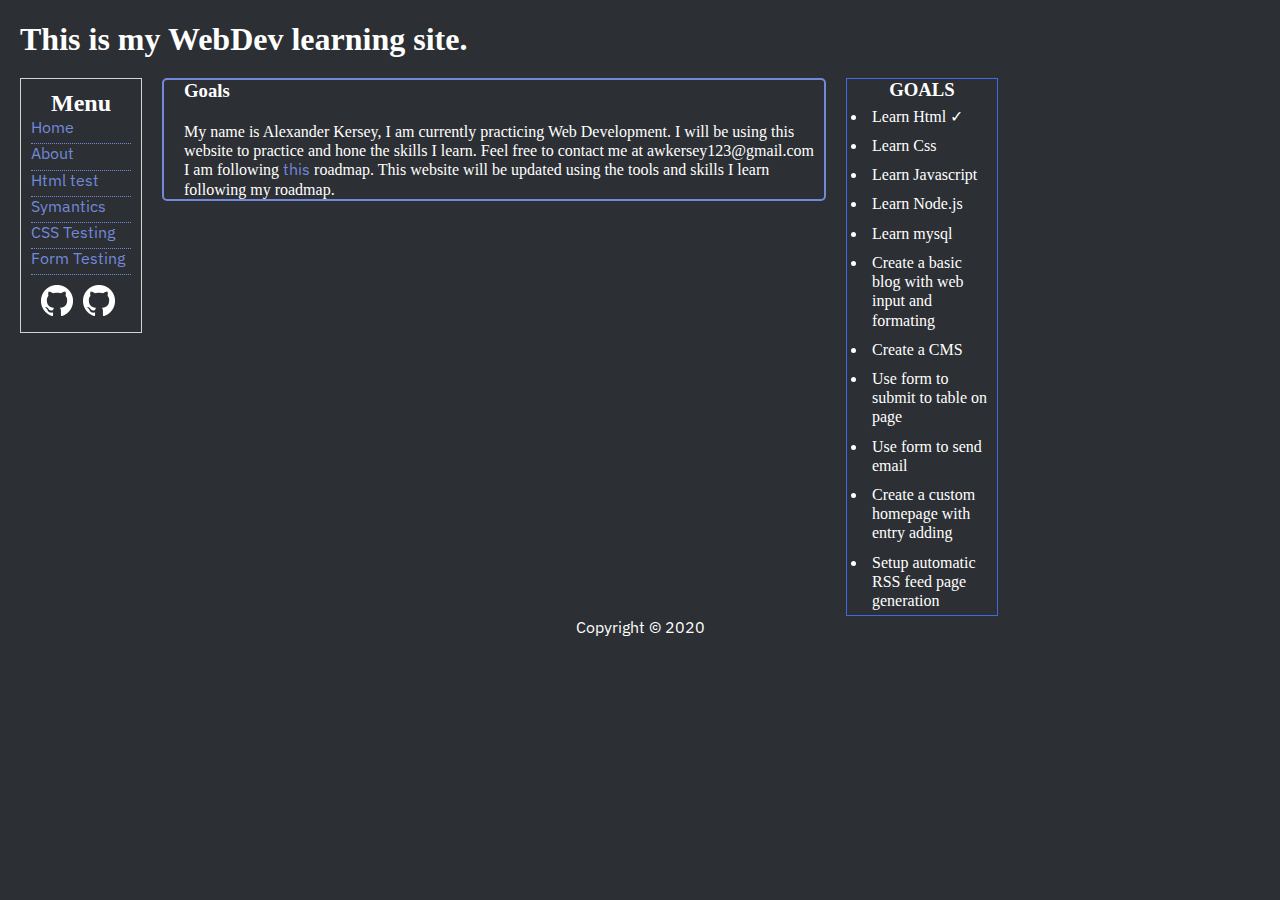
<file: index.html>
<!DOCTYPE html>
<html>
    <header>
        <title> Alexander K - Portfolio </title>
        <link rel="stylesheet" href="css/style.css">
    </header>
    <body>
        <div class="container">
            <div class="greet">
            <h1>This is my WebDev learning site.</h1>
            </div>
            <div class="menu">
                <h2>Menu</h2>
                <ul>
                    <li><a href="index.html">Home</a></li>
                    <li><a href="about.html">About</a></li>
                    <li><a href="htmltest.html">Html test</a></li>
                    <li><a href="symantics.html">Symantics</a></li>
                    <li><a href="csstest.html">CSS Testing</a></li>
                    <li><a href="formtest.html">Form Testing</a></li>
                </ul>
                <div class="icons">
                    <a href="https://github.com/ashathe"><img src="image/git.png"></a>
                 </div>
                 <div class="icons2">
                    <a href="https://github.com/ashathe"><img src="image/git.png"></a>
                 </div>
            </div>
            <div class="goals">
                <p>
                    <h3>Goals</h3>
                    <br>
                    My name is Alexander Kersey, I am currently practicing Web Development. I will be using this website to practice and hone the skills I learn. Feel free to contact me at awkersey123@gmail.com
                    <br>
                    I am following <a href="https://utkuufuk.com/2019/05/12/fullstack-roadmap/">this</a> roadmap. This website will be updated using the tools and skills I learn following my roadmap.
                </p>
            </div>
                          <div id="goalsbar">
            <h3>GOALS</h3>
                    <ul>
                        <li>Learn Html ✓</li>
                        <li>Learn Css</li>
                        <li>Learn Javascript</li>
                        <li>Learn Node.js</li>
                        <li>Learn mysql</li>
                        <li>Create a basic blog with web input and formating</li>
                        <li>Create a CMS</li>
                        <li>Use form to submit to table on page</li>
                        <li>Use form to send email</li>
                        <LI>Create a custom homepage with entry adding</LI>
                        <li>Setup automatic RSS feed page generation</li>
                    </ul>
          </div>
    </div>
    <div class="clr"></div>
    <footer id="main-footer">
        <p>
            Copyright &copy; 2020
        </p>
    </footer>
    </body>
</html>
</file>
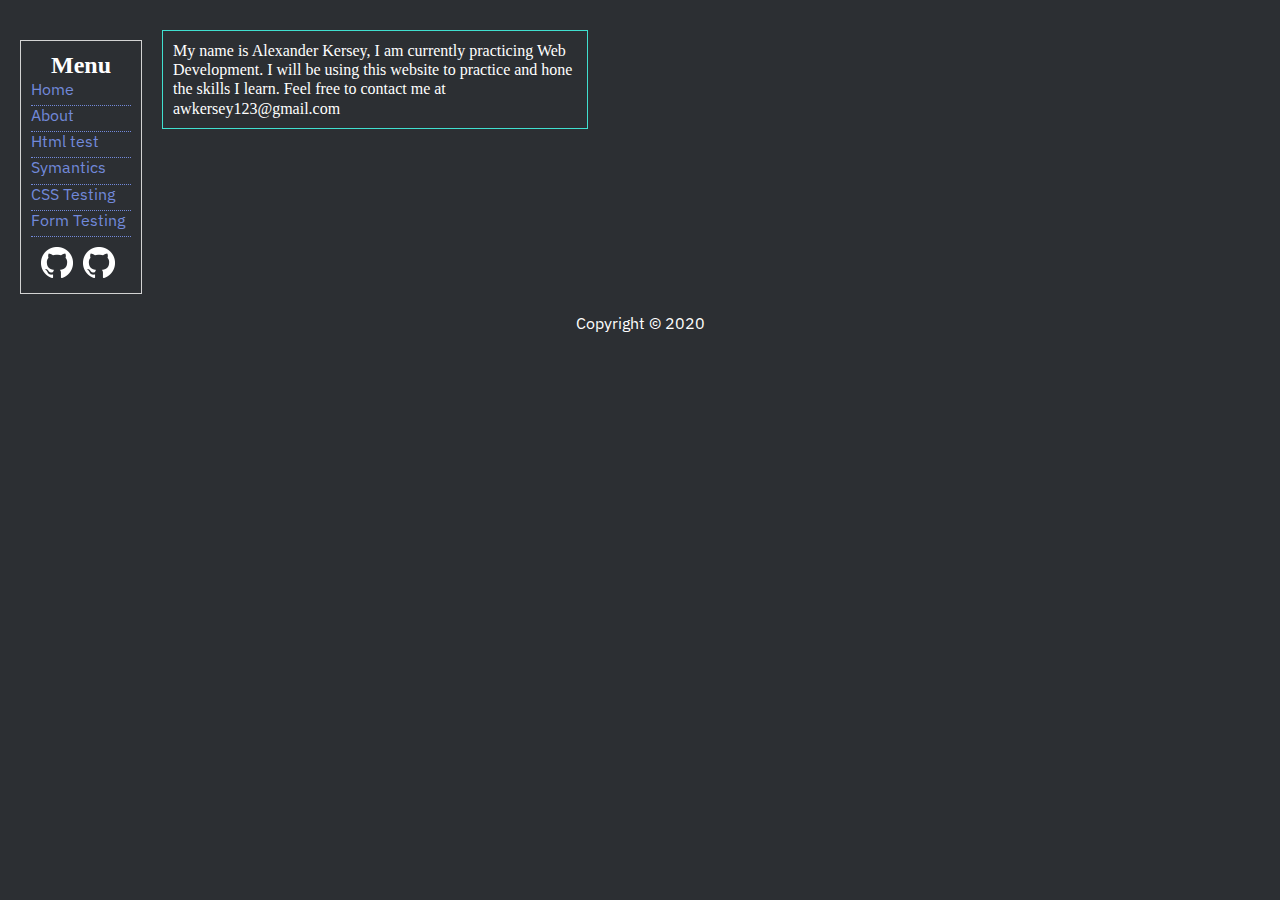
<file: about.html>
<!DOCTYPE html>

<html>
    <header>
       <title>About</title>
       <link rel="stylesheet" href="css/style.css">

    </header>
    <body>
        <div class="container">
            <div class="menu">
                <h2>Menu</h2>
                <ul>
                    <li><a href="index.html">Home</a></li>
                    <li><a href="about.html">About</a></li>
                    <li><a href="htmltest.html">Html test</a></li>
                    <li><a href="symantics.html">Symantics</a></li>
                    <li><a href="csstest.html">CSS Testing</a></li>
                    <li><a href="formtest.html">Form Testing</a></li>
                </ul>
                <div class="icons">
                    <a href="https://github.com/ashathe"><img src="image/git.png"></a>
                 </div>
                 <div class="icons2">
                    <a href="https://github.com/ashathe"><img src="image/git.png"></a>
                 </div>
            </div>
             <div class="block">
             My name is Alexander Kersey, I am currently practicing Web Development. I will be using this website to practice and hone the skills I learn. Feel free to contact me at awkersey123@gmail.com
            </div>
        </div>
        <div class="clr"></div>
            <footer id="main-footer">
            <p>
                Copyright &copy; 2020
            </p>
        </footer>

    </body>
</html>
</file>
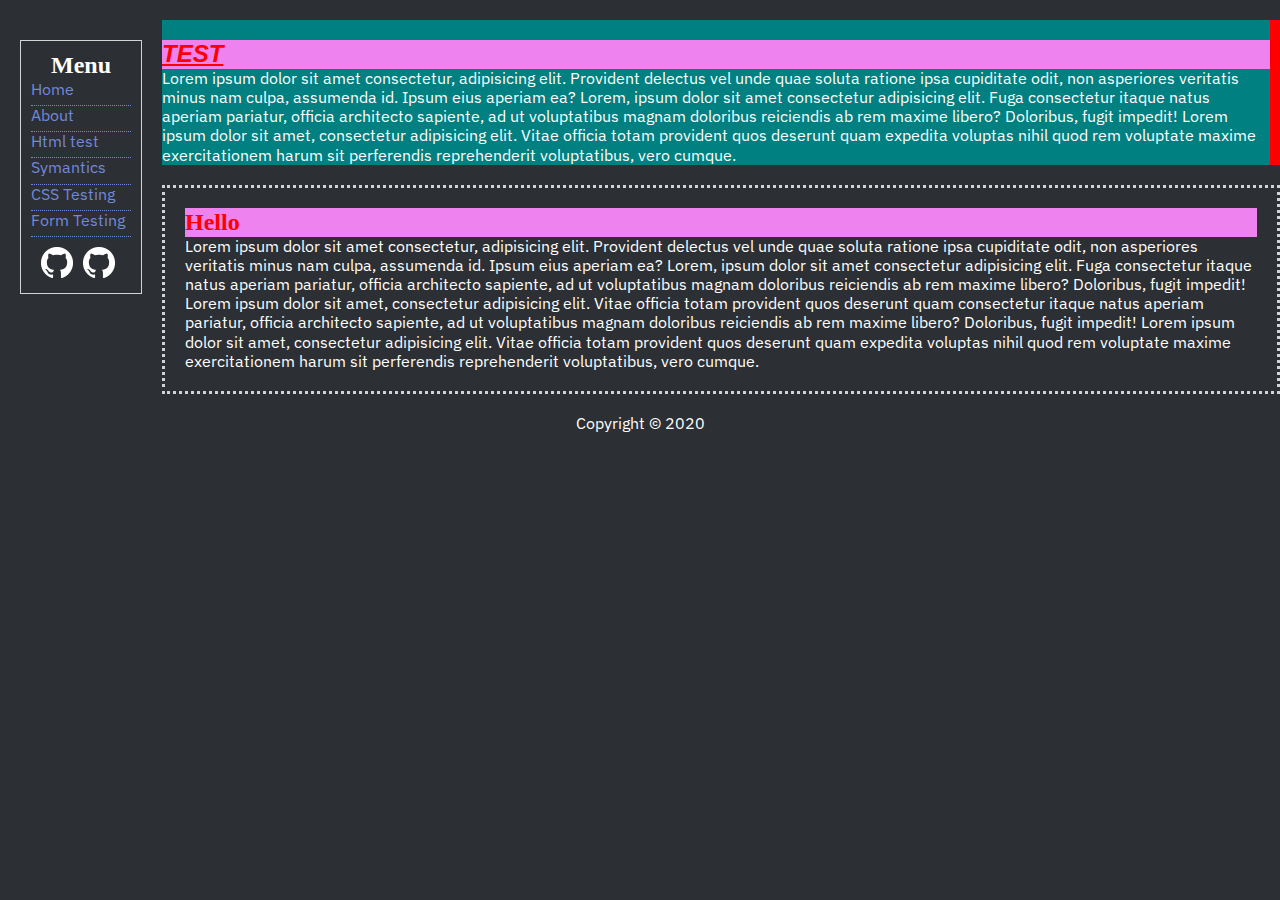
<file: csstest.html>
<!DOCTYPE html>
<html lang="en">
<head>
    <meta charset="UTF-8">
    <meta name="viewport" content="width=device-width, initial-scale=1.0">
    <title>Css Test</title>
    <link rel="stylesheet" href="css/style.css">
</head>
<body>
    <div class="container">
        <div class="menu">
            <h2>Menu</h2>
            <ul>
                <li><a href="index.html">Home</a></li>
                <li><a href="about.html">About</a></li>
                <li><a href="htmltest.html">Html test</a></li>
                <li><a href="symantics.html">Symantics</a></li>
                <li><a href="csstest.html">CSS Testing</a></li>
                <li><a href="formtest.html">Form Testing</a></li>
            </ul>
            <div class="icons">
                <a href="https://github.com/ashathe"><img src="image/git.png"></a>
             </div>
             <div class="icons2">
                <a href="https://github.com/ashathe"><img src="image/git.png"></a>
             </div>
        </div>
        <div class="box-1">
            <h2 id="te">Test</h2>
        
            <p>Lorem ipsum dolor sit amet consectetur, adipisicing elit. Provident delectus vel unde quae soluta ratione ipsa cupiditate odit, non asperiores veritatis minus nam culpa, assumenda id. Ipsum eius aperiam ea? Lorem, ipsum dolor sit amet consectetur adipisicing elit. Fuga consectetur itaque natus aperiam pariatur, officia architecto sapiente, ad ut voluptatibus magnam doloribus reiciendis ab rem maxime libero? Doloribus, fugit impedit! Lorem ipsum dolor sit amet, consectetur adipisicing elit. Vitae officia totam provident quos deserunt quam expedita voluptas nihil quod rem voluptate maxime exercitationem harum sit perferendis reprehenderit voluptatibus, vero cumque.</p>
        </div>
        <div class="box-2">
            <h2 id="te">Hello</h2>
        
            <p>Lorem ipsum dolor sit amet consectetur, adipisicing elit. Provident delectus vel unde quae soluta ratione ipsa cupiditate odit, non asperiores veritatis minus nam culpa, assumenda id. Ipsum eius aperiam ea? Lorem, ipsum dolor sit amet consectetur adipisicing elit. Fuga 
            consectetur itaque natus aperiam pariatur, officia architecto sapiente, ad ut voluptatibus magnam doloribus reiciendis ab rem maxime libero? Doloribus, fugit impedit! Lorem ipsum dolor sit amet, consectetur adipisicing elit. Vitae officia totam provident quos deserunt quam consectetur itaque natus aperiam pariatur, officia architecto sapiente, ad ut voluptatibus magnam doloribus reiciendis ab rem maxime libero? Doloribus, fugit impedit! Lorem ipsum dolor sit amet, consectetur adipisicing elit. Vitae officia totam provident quos deserunt quam expedita voluptas nihil quod rem voluptate maxime exercitationem harum sit perferendis reprehenderit voluptatibus, vero cumque.</p>
        </div>
    </div>
    <div class="clr"></div>
    <footer id="main-footer">
        <p>
            Copyright &copy; 2020
        </p>
    </footer>
</body>
</html>
</file>
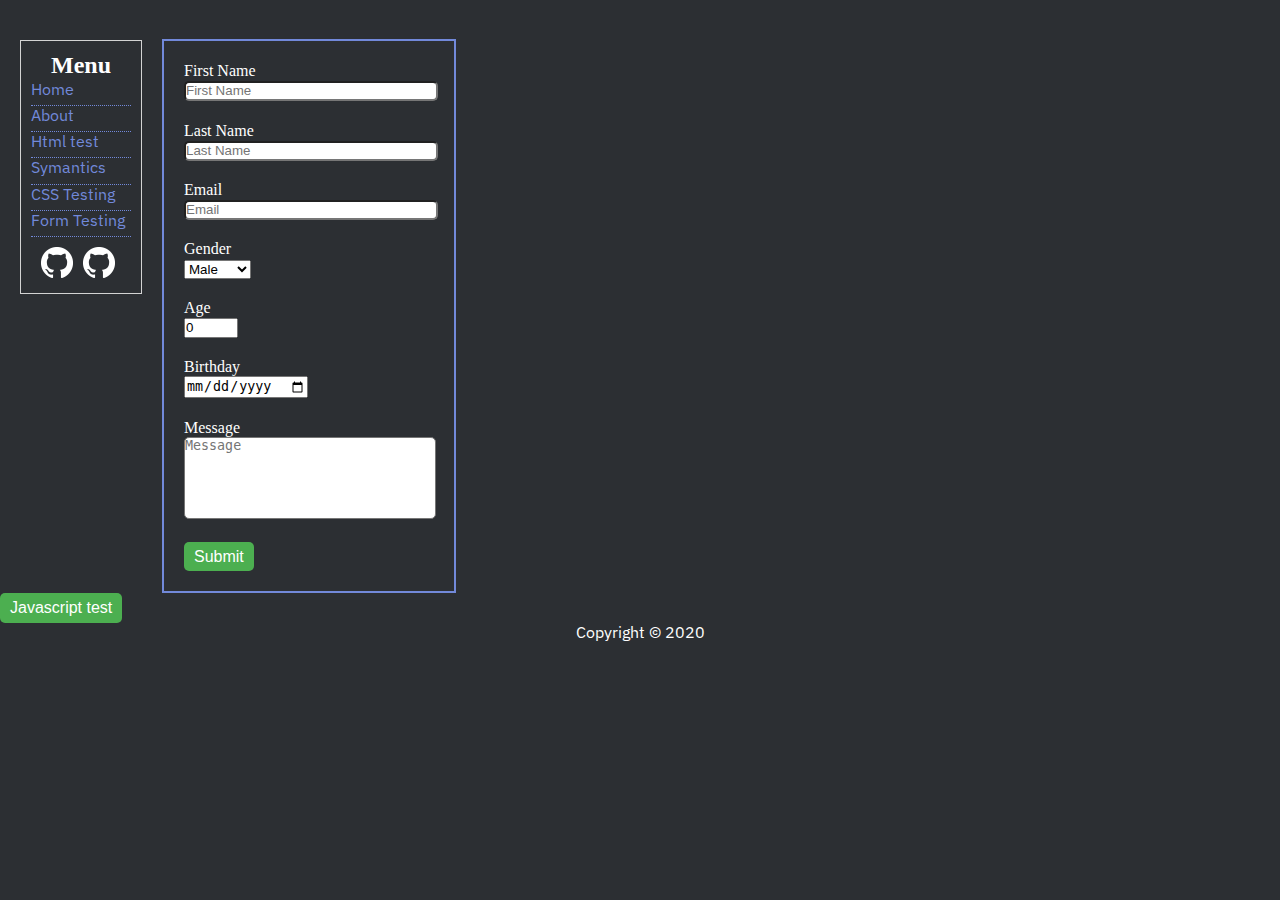
<file: formtest.html>
<!DOCTYPE html>
<html lang="en">
<head>
    <meta charset="UTF-8">
    <meta name="viewport" content="width=device-width, initial-scale=1.0">
    <title>Form Testing</title>
    <link rel="stylesheet" href="css/style.css">
</head>
<body>
    <div class="container">
        <div class="menu">
            <h2>Menu</h2>
            <ul>
                <li><a href="index.html">Home</a></li>
                <li><a href="about.html">About</a></li>
                <li><a href="htmltest.html">Html test</a></li>
                <li><a href="symantics.html">Symantics</a></li>
                <li><a href="csstest.html">CSS Testing</a></li>
                <li><a href="formtest.html">Form Testing</a></li>
            </ul>
            <div class="icons">
                <a href="https://github.com/ashathe"><img src="image/git.png"></a>
             </div>
             <div class="icons2">
                <a href="https://github.com/ashathe"><img src="image/git.png"></a>
             </div>
        </div>
        <br>
        <form class="myform" action="process.js" method="POST">
            <div class="form-group">
                <label>First Name</label>
                <input type="text" name="FirstName" placeholder="First Name"> 
            </div>
            <br>
            <div class="form-group">
                <label>Last Name</label>
                <input type="text" name="LastName" placeholder="Last Name"> 
            </div>
            <br>
            <div class="form-group">
                <label>Email</label>
                <input type="email" name="email" placeholder="Email">
            </div>
            <br>
            <div class="form-group">
                <label>Gender</label>
                    <select name="gender">
                        <option class="optioncolor" value="male">Male</option>
                        <option class="optioncolor" value="female">Female</option>
                        <option class="optioncolor" value="other">Other</option>
                    </select>
            </div>
            <br>
            <div class="form-group">
                <label>Age</label>
                <input type="number" name="age" value="0">
            </div>
            <br>
            <div class="form-group">
                <label>Birthday</label>
                <input type="date" name="birthday">
            </div>
            <br>
            <div class="form-group">
                <label>Message</label>
                <textarea placeholder="Message" rows="5" cols="30" name="message" style="resize:none"></textarea>
            </div>
            <br>
            <input class="submit1" type="submit" name="submit" value="Submit">
        </form>
        <div class="clr"></div>
        <button class="button" type="button"
        onclick="document.getElementById('demo').innerHTML = Date()">
        Javascript test</button>
        <p id="demo"></p>
        <footer id="main-footer">
            <p>
                Copyright &copy; 2020
            </p>
        </footer>
    </div>
</body>
</html>
</file>
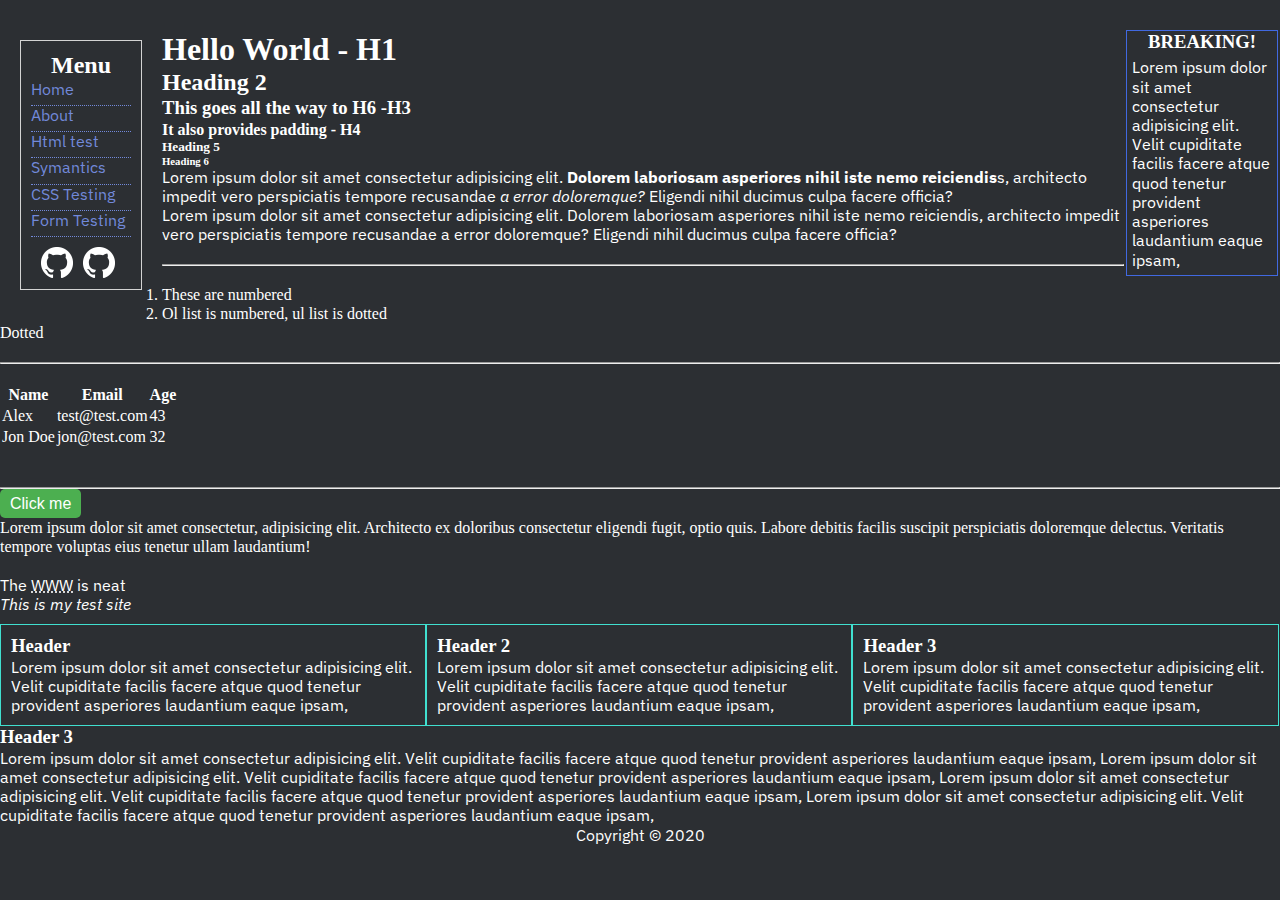
<file: htmltest.html>
<html>
    <header>
        <title> Html Test </title>
        <link rel="stylesheet" href="css/style.css">
    </header>
    <body>
        <div class="container">
            <div class="menu">
                <h2>Menu</h2>
                <ul>
                    <li><a href="index.html">Home</a></li>
                    <li><a href="about.html">About</a></li>
                    <li><a href="htmltest.html">Html test</a></li>
                    <li><a href="symantics.html">Symantics</a></li>
                    <li><a href="csstest.html">CSS Testing</a></li>
                    <li><a href="formtest.html">Form Testing</a></li>
                </ul>
                <div class="icons">
                    <a href="https://github.com/ashathe"><img src="image/git.png"></a>
                 </div>
                 <div class="icons2">
                    <a href="https://github.com/ashathe"><img src="image/git.png"></a>
                 </div>
            </div>
                <div id="sidebar">
            <h3>BREAKING!</h3>
            <p>
              Lorem ipsum dolor sit amet consectetur adipisicing elit. Velit cupiditate facilis facere atque quod tenetur provident asperiores laudantium eaque ipsam, 
            </p>
          </div>
        <div class="block3">
            <!-- Hello -->
            <h1>Hello World - H1</h1>
            <h2>Heading 2</h2>
            <h3>This goes all the way to H6 -H3</h3>
            <h4>It also provides padding - H4</h4>
            <h5>Heading 5</h5>
            <h6>Heading 6</h6>
            <p>Lorem ipsum dolor sit amet consectetur adipisicing elit. <strong>Dolorem laboriosam asperiores nihil iste nemo reiciendis</strong>s, architecto impedit vero perspiciatis tempore recusandae<em> a error doloremque? </em>Eligendi nihil ducimus culpa facere officia?</p>
            <p>Lorem ipsum dolor sit amet consectetur adipisicing elit. Dolorem laboriosam asperiores nihil iste nemo reiciendis, architecto impedit vero perspiciatis tempore recusandae a error doloremque? Eligendi nihil ducimus culpa facere officia?</p>
        </div>
            <br>
            <hr>
            <br>
            <!--List-->
            <ol>
                <li>These are numbered</li>
                <li>Ol list is numbered, ul list is dotted</li>
            </ol>
            <ul>
                <li>Dotted</li>
            </ul>
    <br>
    <hr>
    <br>
            <!--Tables-->
            <table>
                <thead>
                    <tr>
                        <th>Name</th>
                        <th>Email</th>
                        <th>Age</th>
                    </tr>
                </thead>
                <tbody>
                    <tr>
                        <td>Alex</td>
                        <td>test@test.com</td>
                        <td>43</td>
                    </tr>
                    <tr>
                        <td>Jon Doe</td>
                        <td>jon@test.com</td>
                        <td>32</td>
                    </tr>
                </tbody>
            </table>
            <br>
                <br>
                <hr>
            <!--Button-->
            <button class="submit1">Click me</button>
            <br>
            <!--Quote-->

            <blockquote cite="website.com">
                Lorem ipsum dolor sit amet consectetur, adipisicing elit. Architecto ex doloribus consectetur eligendi fugit, optio quis. Labore debitis facilis suscipit perspiciatis doloremque delectus. Veritatis tempore voluptas eius tenetur ullam laudantium!
            </blockquote>

            <br>

            <p> The <abbr title="World wide Web">WWW</abbr> is neat</p>

            <p><cite>This is my test site</cite> </p>
      <div class="block">
        <h3>Header</h3>
        <p>
       Lorem ipsum dolor sit amet consectetur adipisicing elit. Velit cupiditate facilis facere atque quod tenetur provident asperiores laudantium eaque ipsam, 
      </p>
      </div>      
      <div class="block">
        <h3>Header 2</h3>
        <p>
       Lorem ipsum dolor sit amet consectetur adipisicing elit. Velit cupiditate facilis facere atque quod tenetur provident asperiores laudantium eaque ipsam, 
      </p>
      </div>      
      <div class="block">
        <h3>Header 3</h3>
        <p>
       Lorem ipsum dolor sit amet consectetur adipisicing elit. Velit cupiditate facilis facere atque quod tenetur provident asperiores laudantium eaque ipsam, 
      </p>
      </div>

    </div>
    <div class="clr"></div>
    <div id="main-block">
        <h3>Header 3</h3>
        <p>
       Lorem ipsum dolor sit amet consectetur adipisicing elit. Velit cupiditate facilis facere atque quod tenetur provident asperiores laudantium eaque ipsam,   Lorem ipsum dolor sit amet consectetur adipisicing elit. Velit cupiditate facilis facere atque quod tenetur provident asperiores laudantium eaque ipsam, 
       Lorem ipsum dolor sit amet consectetur adipisicing elit. Velit cupiditate facilis facere atque quod tenetur provident asperiores laudantium eaque ipsam,   Lorem ipsum dolor sit amet consectetur adipisicing elit. Velit cupiditate facilis facere atque quod tenetur provident asperiores laudantium eaque ipsam, 

      </p>
    </div>
    <footer id="main-footer">
        <p>
            Copyright &copy; 2020
        </p>
    </footer>
    </body>
</html>
</file>
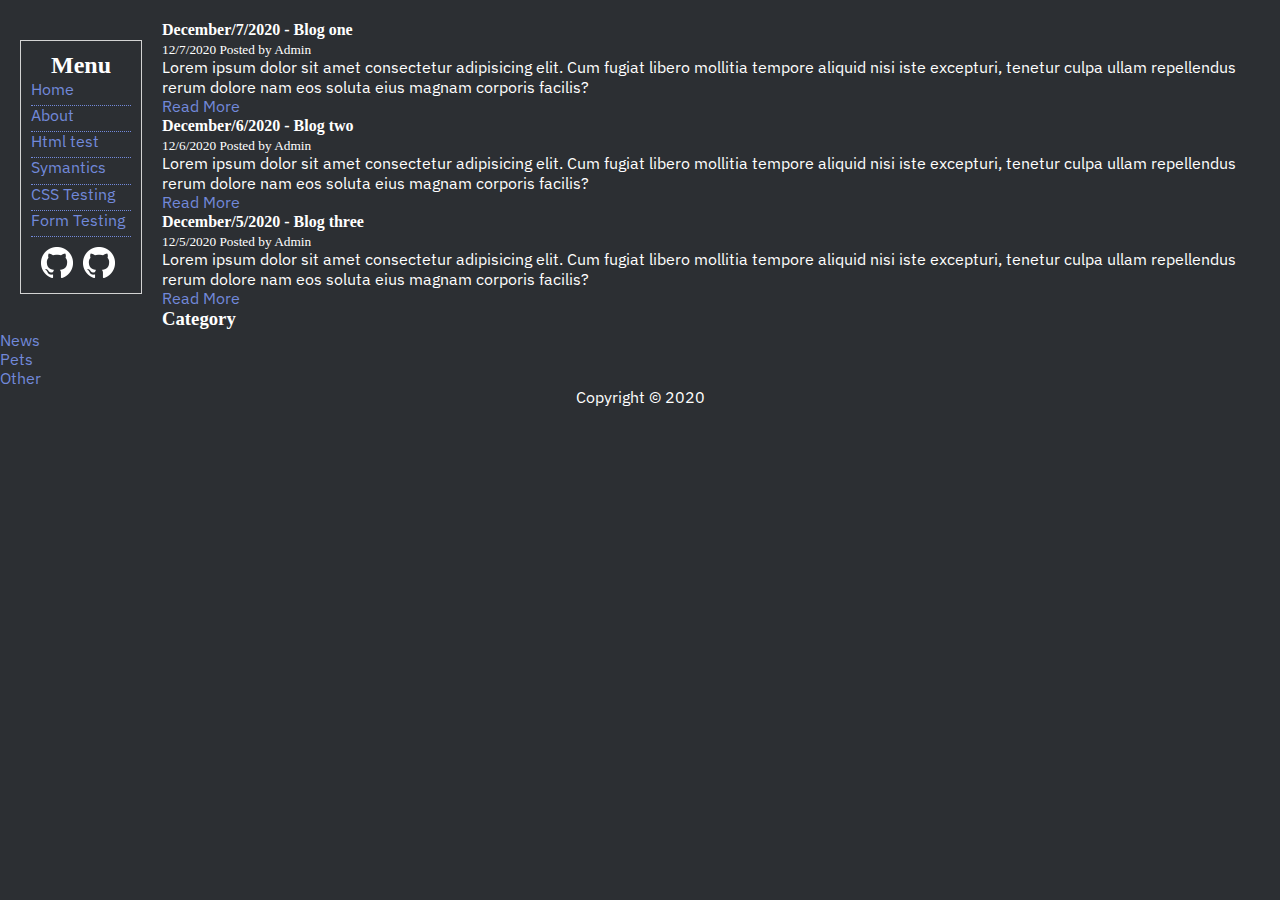
<file: symantics.html>
<!DOCTYPE html>

<html>
    <header>
        <meta name="description" content="awesome blog">
        <meta name="keywords" content="blog, webdev, learning">
   <title>Symantic Tag</title>
   <link rel="stylesheet" href="css/style.css">
    </header>
    <body>
        <div class="container">
            <div class="menu">
                <h2>Menu</h2>
                <ul>
                    <li><a href="index.html">Home</a></li>
                    <li><a href="about.html">About</a></li>
                    <li><a href="htmltest.html">Html test</a></li>
                    <li><a href="symantics.html">Symantics</a></li>
                    <li><a href="csstest.html">CSS Testing</a></li>
                    <li><a href="formtest.html">Form Testing</a></li>
                </ul>
                <div class="icons">
                    <a href="https://github.com/ashathe"><img src="image/git.png"></a>
                 </div>
                 <div class="icons2">
                    <a href="https://github.com/ashathe"><img src="image/git.png"></a>
                 </div>
            </div>
        <section>
            <article class="post">
                <h4>December/7/2020 - Blog one</h4>
                <small>12/7/2020 Posted by Admin</small>
                <p>Lorem ipsum dolor sit amet consectetur adipisicing elit. Cum fugiat libero mollitia tempore aliquid nisi iste excepturi, tenetur culpa ullam repellendus rerum dolore nam eos soluta eius magnam corporis facilis?</p>
                <a href="#">Read More</a>
            </article>
            <article class="post">
                <h4>December/6/2020 - Blog two</h4>
                <small>12/6/2020 Posted by Admin</small>
                <p>Lorem ipsum dolor sit amet consectetur adipisicing elit. Cum fugiat libero mollitia tempore aliquid nisi iste excepturi, tenetur culpa ullam repellendus rerum dolore nam eos soluta eius magnam corporis facilis?</p>
                <a href="#">Read More</a>
            </article>
            <article class="post">
                <h4>December/5/2020 - Blog three</h4>
                <small>12/5/2020 Posted by Admin</small>
                <p>Lorem ipsum dolor sit amet consectetur adipisicing elit. Cum fugiat libero mollitia tempore aliquid nisi iste excepturi, tenetur culpa ullam repellendus rerum dolore nam eos soluta eius magnam corporis facilis?</p>
                <a href="#">Read More</a>
            </article>
        </section>

        <aside>
            <h3>Category</h3>
            <nav>
            <ul>
                <li><a href="#">News</a></li>
                <li><a href="#">Pets</a></li>
                <li><a href="#">Other</a></li>
            </ul>
            </nav>
        </aside>
        <div class="clr"></div>
        <footer id="main-footer">
            <p>
                Copyright &copy; 2020
            </p>
        </footer>
        </div>
    </body>
</html>
</file>
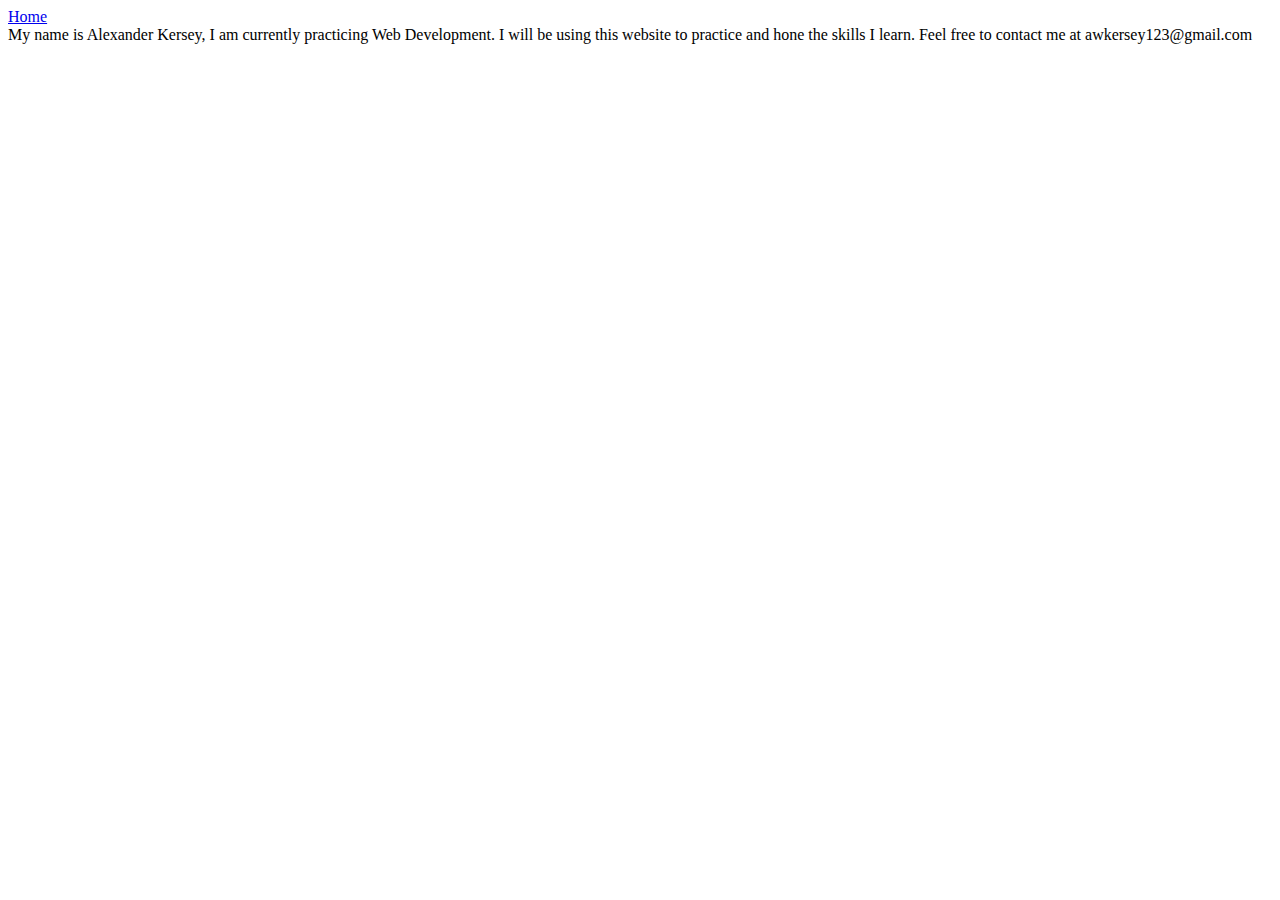
<file: public/about.html>
<!DOCTYPE html>

<html>
    <header>
       <title>About</title>
       <a href="index.html">Home</a>
    </header>
    <body>
        My name is Alexander Kersey, I am currently practicing Web Development. I will be using this website to practice and hone the skills I learn. Feel free to contact me at awkersey123@gmail.com
    </body>
</html>
</file>
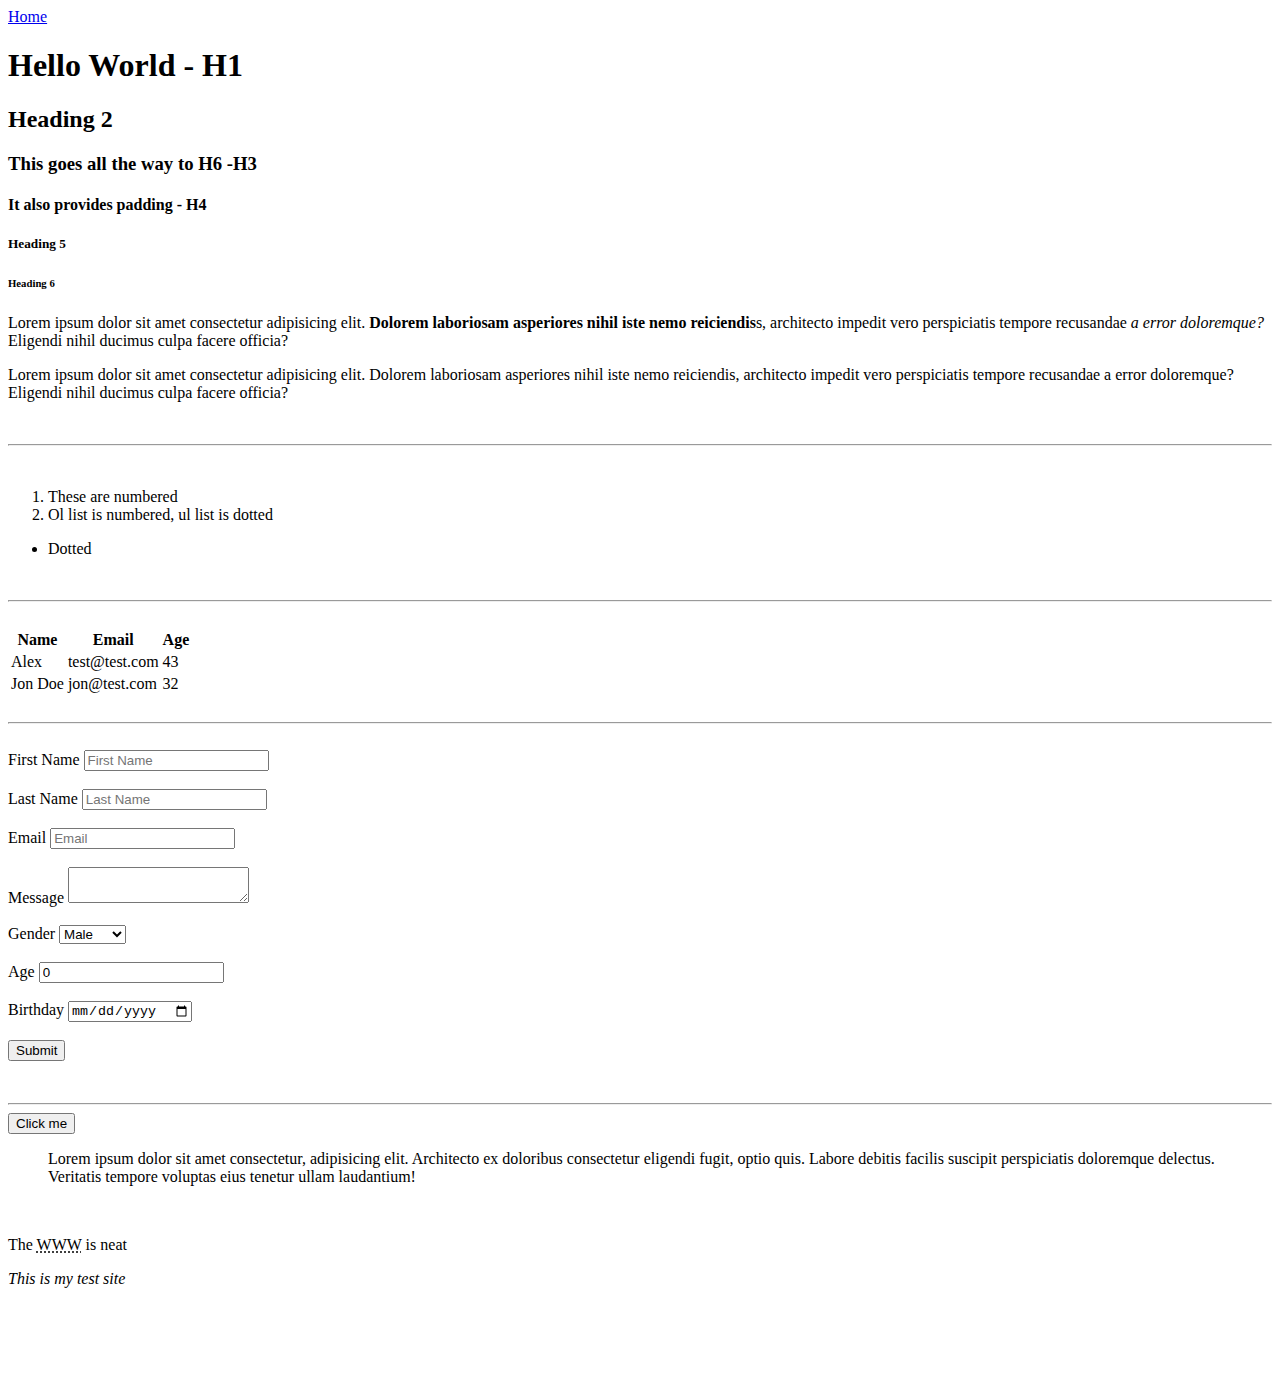
<file: public/htmltest.html>
<html>
    <header>
        <title> Html Test </title>
        <a href="/index.html">Home</a>
    </header>
    <body>
        <!-- Hello -->
        <h1>Hello World - H1</h1>
        <h2>Heading 2</h2>
        <h3>This goes all the way to H6 -H3</h3>
        <h4>It also provides padding - H4</h4>
        <h5>Heading 5</h5>
        <h6>Heading 6</h6>
        <p>Lorem ipsum dolor sit amet consectetur adipisicing elit. <strong>Dolorem laboriosam asperiores nihil iste nemo reiciendis</strong>s, architecto impedit vero perspiciatis tempore recusandae<em> a error doloremque? </em>Eligendi nihil ducimus culpa facere officia?</p>
        <p>Lorem ipsum dolor sit amet consectetur adipisicing elit. Dolorem laboriosam asperiores nihil iste nemo reiciendis, architecto impedit vero perspiciatis tempore recusandae a error doloremque? Eligendi nihil ducimus culpa facere officia?</p>
        <br>
        <hr>
        <br>
        <!--List-->
        <ol>
            <li>These are numbered</li>
            <li>Ol list is numbered, ul list is dotted</li>
        </ol>
        <ul>
            <li>Dotted</li>
        </ul>
<br>
<hr>
<br>
        <!--Tables-->
        <table>
            <thead>
                <tr>
                    <th>Name</th>
                    <th>Email</th>
                    <th>Age</th>
                </tr>
            </thead>
            <tbody>
                <tr>
                    <td>Alex</td>
                    <td>test@test.com</td>
                    <td>43</td>
                </tr>
                <tr>
                    <td>Jon Doe</td>
                    <td>jon@test.com</td>
                    <td>32</td>
                </tr>
            </tbody>
        </table>
        <!--Form-->
        <br>
        <hr>
        <br>
        <form action="process.js" method="POST">
            <div>
                <label>First Name</label>
                <input type="text" name="FirstName" placeholder="First Name"> 
            </div>
            <br>
            <div>
                <label>Last Name</label>
                <input type="text" name="LastName" placeholder="Last Name"> 
            </div>
            <br>
            <div>
                <label>Email</label>
                <input type="email" name="email" placeholder="Email">
            </div>
            <br>
            <div>
                <label>Message</label>
                <textarea name="message">
                </textarea>
            </div>
            <br>
            <div>
                <label>Gender</label>
                    <select name="gender">
                        <option value="male">Male</option>
                        <option value="female">Female</option>
                        <option value="other">Other</option>
                    </select>
            </div>
            <br>
            <div>
                <label>Age</label>
                <input type="number" name="age" value="0">
            </div>
            <br>
            <div>
                <label>Birthday</label>
                <input type="date" name="birthday">
            </div>
            <br>
            <input type="submit" name="submit" value="Submit">
        </form>
            <br>
            <hr>
        <!--Button-->
        <button>Click me</button>
        <br>
        <!--Quote-->

        <blockquote cite="website.com">
            Lorem ipsum dolor sit amet consectetur, adipisicing elit. Architecto ex doloribus consectetur eligendi fugit, optio quis. Labore debitis facilis suscipit perspiciatis doloremque delectus. Veritatis tempore voluptas eius tenetur ullam laudantium!
        </blockquote>

        <br>

        <p> The <abbr title="World wide Web">WWW</abbr> is neat</p>

        <p><cite>This is my test site</cite> </p>
        <div style="margin-top:100px;"
    </body>
</html>
</file>
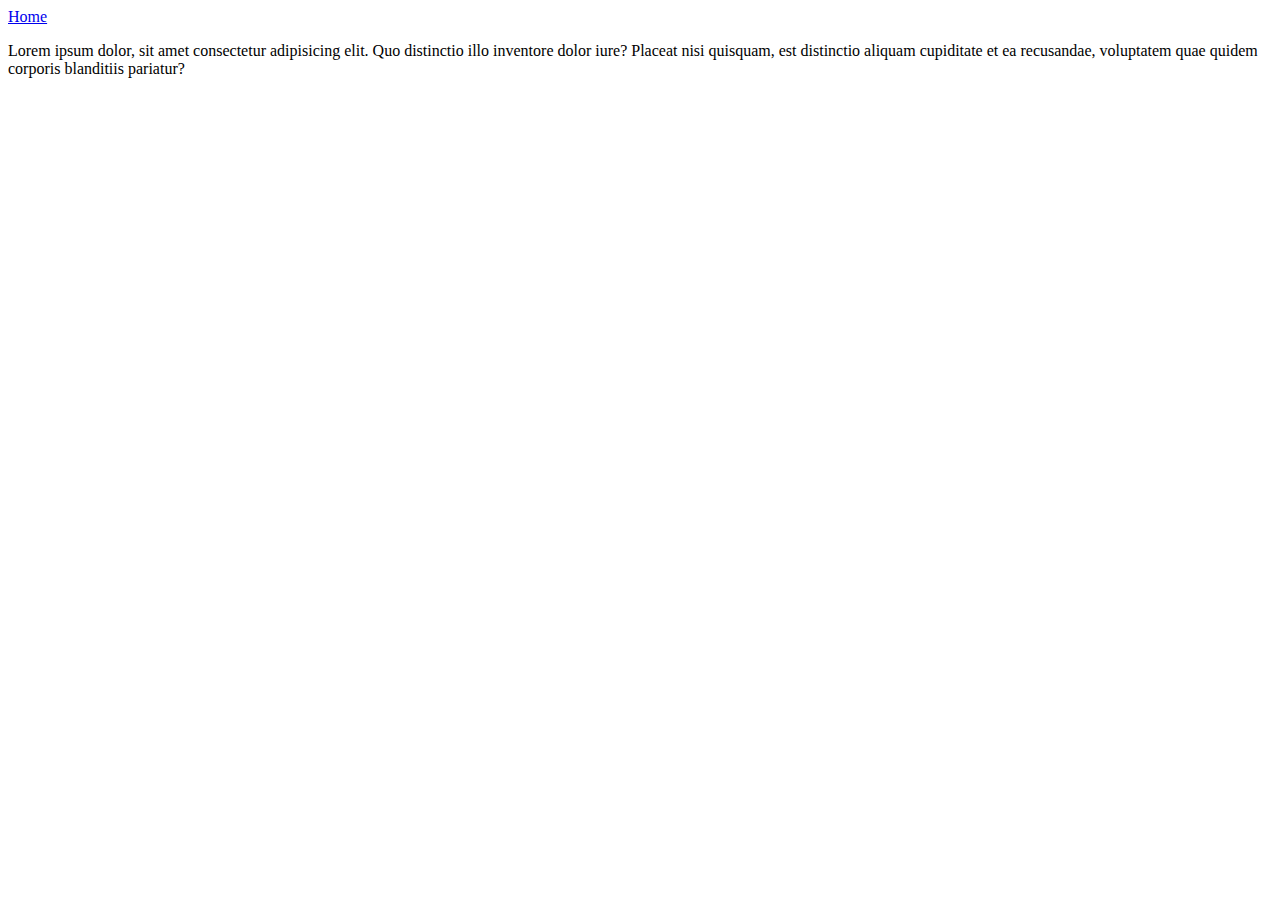
<file: public/post.html>
<!DOCTYPE html>
<html lang="en">
<head>
    <meta charset="UTF-8">
    <meta name="viewport" content="width=device-width, initial-scale=1.0">
    <title>Blog Post</title>
    <a href="index.html">Home</a>
</head>
<body>
    <p>Lorem ipsum dolor, sit amet consectetur adipisicing elit. Quo distinctio illo inventore dolor iure? Placeat nisi quisquam, est distinctio aliquam cupiditate et ea recusandae, voluptatem quae quidem corporis blanditiis pariatur?</p>
</body>
</html>
</file>
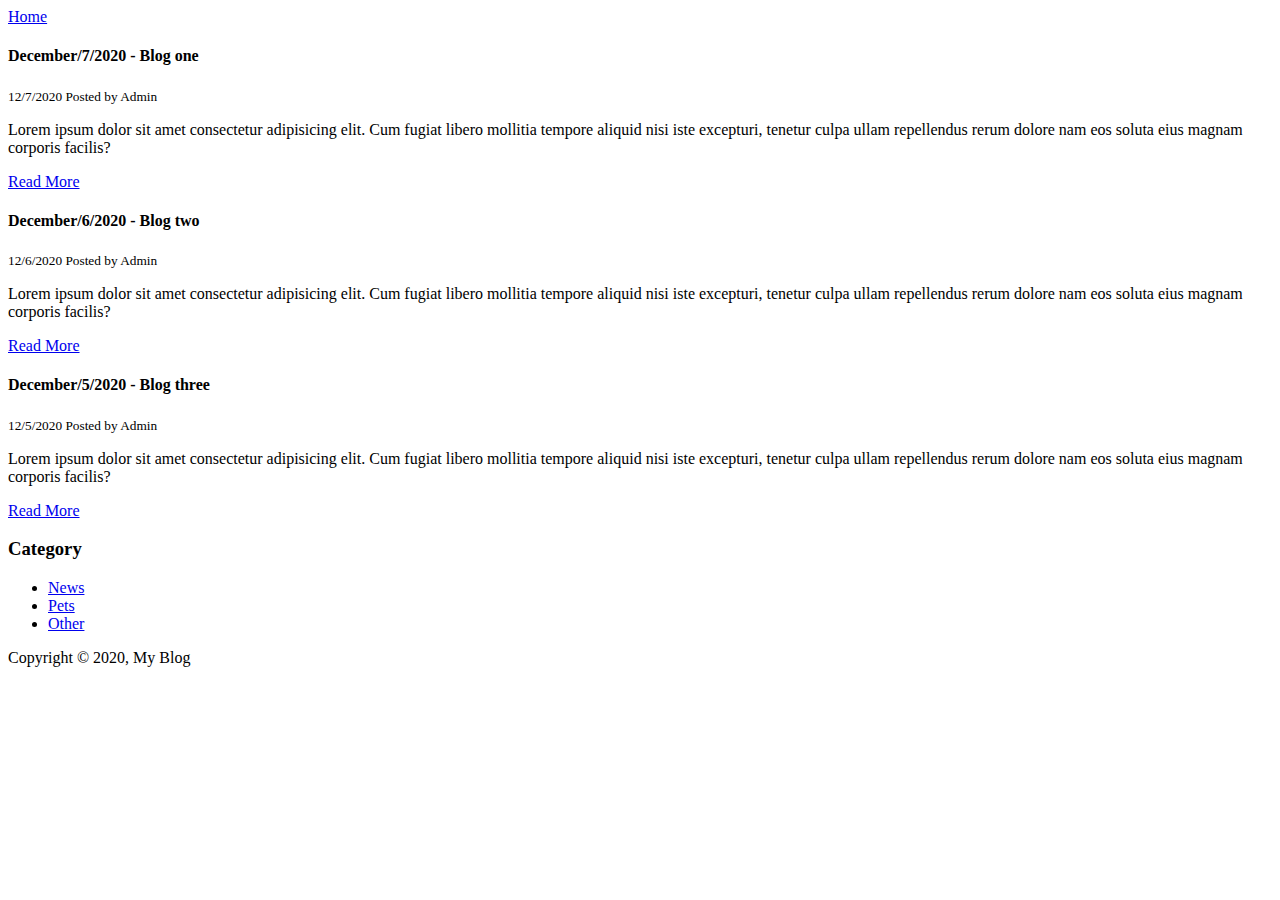
<file: public/symantics.html>
<!DOCTYPE html>

<html>
    <body>
        <header id="main-header">
            <meta name="description" content="awesome blog">
            <meta name="keywords" content="blog, webdev, learning">
       <title>Symantic Tag</title>
       <a href="index.html">Home</a>
        </header>
    <section>
        <article class="post">
            <h4>December/7/2020 - Blog one</h4>
            <small>12/7/2020 Posted by Admin</small>
            <p>Lorem ipsum dolor sit amet consectetur adipisicing elit. Cum fugiat libero mollitia tempore aliquid nisi iste excepturi, tenetur culpa ullam repellendus rerum dolore nam eos soluta eius magnam corporis facilis?</p>
            <a href="post.html">Read More</a>
        </article>
        <article class="post">
            <h4>December/6/2020 - Blog two</h4>
            <small>12/6/2020 Posted by Admin</small>
            <p>Lorem ipsum dolor sit amet consectetur adipisicing elit. Cum fugiat libero mollitia tempore aliquid nisi iste excepturi, tenetur culpa ullam repellendus rerum dolore nam eos soluta eius magnam corporis facilis?</p>
            <a href="post.html">Read More</a>
        </article>
        <article class="post">
            <h4>December/5/2020 - Blog three</h4>
            <small>12/5/2020 Posted by Admin</small>
            <p>Lorem ipsum dolor sit amet consectetur adipisicing elit. Cum fugiat libero mollitia tempore aliquid nisi iste excepturi, tenetur culpa ullam repellendus rerum dolore nam eos soluta eius magnam corporis facilis?</p>
            <a href="post.html">Read More</a>
        </article>
    </section>

    <aside>
        <h3>Category</h3>
        <nav>
        <ul>
            <li><a href="#">News</a></li>
            <li><a href="#">Pets</a></li>
            <li><a href="#">Other</a></li>
        </ul>
        </nav>
    </aside>
    <footer id="main-footer">
        <p>
            Copyright &copy; 2020, My Blog
        </p>
    </footer>
    </body>
</html>
</file>
<file: css/style.css>
@import url('https://fonts.googleapis.com/css2?family=IBM+Plex+Sans&display=swap');
*{
    margin: 0;
    padding: 0;
    color:white;
    font:'IBM Plex Sans', sans-serif;
    line-height: 1.2em;
}
#main-footer{
    text-align: center;
}

.clr{
    clear:both;
}
#te{
    color:red;
    background-color: violet;
}

body{
    background-color: #2c2f33;

}
a{
    font-family: 'IBM Plex Sans', sans-serif;
    font-size: medium;
    font-weight: normal;
    color:#7289da;
    text-decoration: none;
}
a:hover{
    color:red;
    font-style: italic;
}
a:active{
    color: green;
}
a:visited{
    color:#7289da;
}
/*these 2 font styles do the same thing */
p{
    color:white;
    font: normal medium 'IBM Plex Sans', sans-serif;
    line-height: 1.2em;
}
.box-1{
    background-color: teal;
    margin:auto;
    border-right:5px red solid;
    border-right-width:  10px;
    padding-top: 20px;
    overflow: hidden;
} 
.container{
    min-width:20%;
    margin-left:;
    margin-top: 20px;
}
.box-1 h2{
    font-family: Arial, Helvetica, sans-serif;
    font-weight: 800;
    font-style: italic;
    text-decoration: underline;
    text-transform: uppercase;
}
.box-2{
    border:3px dotted lightgray;
    padding:20px;
    margin:20px 0;
    overflow: hidden;
}
.menu{
    border:1px lightgray solid;
    padding:10px;
    text-align: left;
    width: 100px;
    float:left;
    margin:20px;
}
.menu h2{
    text-align: center;
}
.menu ul{
    padding:o;
    list-style: none;
}
.menu li{
    padding-bottom: 6px ;
    border-bottom: dotted 1px #7289da;
}
  .myform{
     padding:20px;
      border: 2px #7289da solid ;
      width: 250px;
    float:left;
  }
  .myform input[type="text"], .myform input[type="email"], .myform textarea{
      width:100%;
      color:black;
      border-radius: 5px;
  }
  .myform select{
      color:black;
  }
  .myform input[type="number"]{
    color:black;
    width:50px;
}
.myform input[type="date"]{
    color:black;
}
.myform label{
   display:block; 
}
.optioncolor{
    color:black;
}

.submit1, .button{
    background-color: #4CAF50; /* Green */
    border: none;
    color: white;
    padding: 5px 10px;
    text-align: center;
    text-decoration: none;
    display: inline-block;
    font-size: 16px;
    border-radius: 5px;
  }

.block{
  float: left;
    width:33.3%;
    border: 1px solid turquoise;
    padding:10px;
    margin-top: 10px;
    box-sizing: border-box;
}
.goals{
      float:left;
      border: 2px solid #7289da;
      border-radius: 5px;
      padding-left: 20px;
  margin: 0 auto;
  margin-top: 20px;
  min-width: 50%;
  max-width: 30%;
  height: 50%;
  }
  .icons{
      margin-top:10px;
      margin-left:10%;
      float:left;
  }
  .icons2{
    margin-top:10px;
    float:left;
    margin-left:10%;
}
.greet{
    margin-left:20px;
}
#sidebar{
  float: right;
  margin: 2px;
  margin-top: 10px;
  border: 1px solid royalblue;
  width: 150px;
}
#sidebar p{
  padding:5px;
}
#sidebar h3{
  text-align: center;
}
#goalsbar{
  float: left;
  margin: 2px;
  margin-left:20px;
  margin-top: 20px;
  border: 1px solid royalblue;
  width: 150px;
}
#goalsbar p{
  padding:5px;
}
#goalsbar h3{
  text-align: center;
}
#goalsbar ul{
  padding-left:  20px;
}
#goalsbar li{
  padding:5px;
}
.block3{
  padding-top: 10px;
}
</file>
